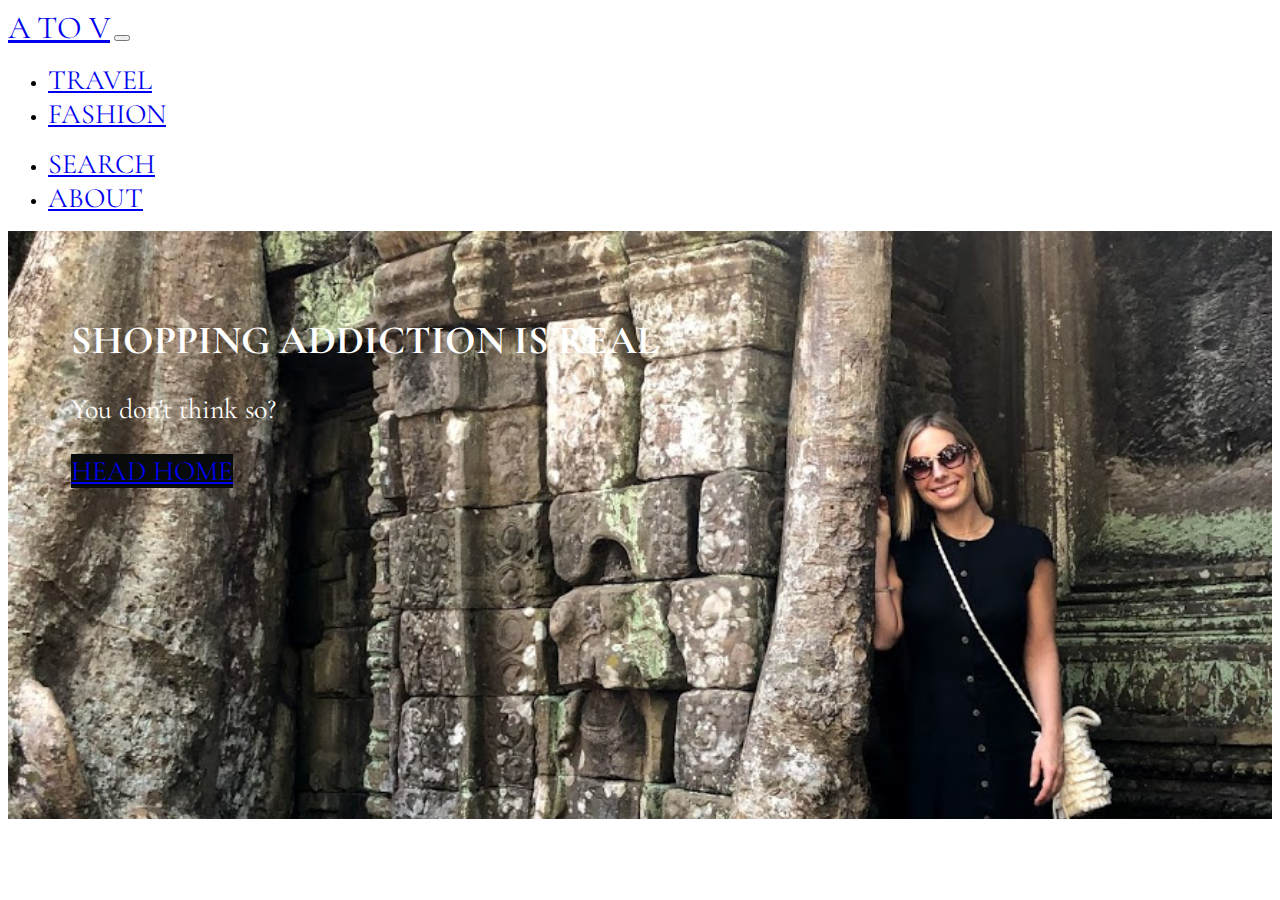
<file: fashion.html>
<!doctype html>
<html lang="en">
  <head>
    <!-- Required meta tags -->
    <meta charset="utf-8">
    <meta name="viewport" content="width=device-width, initial-scale=1, shrink-to-fit=no">

    <!-- Bootstrap CSS -->
    <link rel="stylesheet" href="https://stackpath.bootstrapcdn.com/bootstrap/4.2.1/css/bootstrap.min.css" integrity="sha384-GJzZqFGwb1QTTN6wy59ffF1BuGJpLSa9DkKMp0DgiMDm4iYMj70gZWKYbI706tWS" crossorigin="anonymous">

    <!-- Font Awesome -->

    <link rel="stylesheet" href="https://use.fontawesome.com/releases/v5.7.0/css/all.css" integrity="sha384-lZN37f5QGtY3VHgisS14W3ExzMWZxybE1SJSEsQp9S+oqd12jhcu+A56Ebc1zFSJ" crossorigin="anonymous">

    <!-- Google Font-->

    <link href="https://fonts.googleapis.com/css?family=Cormorant+Garamond" rel="stylesheet">

    <!-- My CSS Stylesheet-->
    <link rel="stylesheet" href="styles.css">

    <title>A to V Style:Style</title>
  </head>
  <body>
    <div class="container-fluid">
        <nav class="navbar navbar-expand-lg navbar-light">
            <a class="navbar-brand" href="index.html">A TO V</a>
            <button class="navbar-toggler" type="button" data-toggle="collapse" data-target="#navbarSupportedContent" aria-controls="navbarSupportedContent" aria-expanded="false" aria-label="Toggle navigation">
              <span class="navbar-toggler-icon"></span>
            </button>
          
            <div class="collapse navbar-collapse" id="navbarSupportedContent">
              <ul class="navbar-nav mr-auto">
                <li class="nav-item"><a class="nav-link" href="travel.html">TRAVEL</a></li>
                <li class="nav-item"><a class="nav-link" href="fashion.html">FASHION</a></li>
              </ul>
              <ul class="navbar-nav ml-auto">
                <li class="nav-item"><a class="nav-link" href="#">SEARCH <i class="fas fa-search"></i></a></li>
                <li class="nav-item"><a class="nav-link" href="#">ABOUT</a></li>
              </ul>
            </div>
        </nav>
    </div>
   
    <div class="container-fluid">
        <div class="stylejumbotron">
            <h1>SHOPPING ADDICTION IS REAL</h1>
            <p>You don't think so?</p>
            <p><a href="index.html" class="btn btn-dark">HEAD HOME</a>
            </p>
        </div>
    </div>
    
    <!-- Optional JavaScript -->
    <!-- jQuery first, then Popper.js, then Bootstrap JS -->
    <script src="https://code.jquery.com/jquery-3.3.1.slim.min.js" integrity="sha384-q8i/X+965DzO0rT7abK41JStQIAqVgRVzpbzo5smXKp4YfRvH+8abtTE1Pi6jizo" crossorigin="anonymous"></script>
    <script src="https://cdnjs.cloudflare.com/ajax/libs/popper.js/1.14.6/umd/popper.min.js" integrity="sha384-wHAiFfRlMFy6i5SRaxvfOCifBUQy1xHdJ/yoi7FRNXMRBu5WHdZYu1hA6ZOblgut" crossorigin="anonymous"></script>
    <script src="https://stackpath.bootstrapcdn.com/bootstrap/4.2.1/js/bootstrap.min.js" integrity="sha384-B0UglyR+jN6CkvvICOB2joaf5I4l3gm9GU6Hc1og6Ls7i6U/mkkaduKaBhlAXv9k" crossorigin="anonymous"></script>
  </body>
</html>
</file>
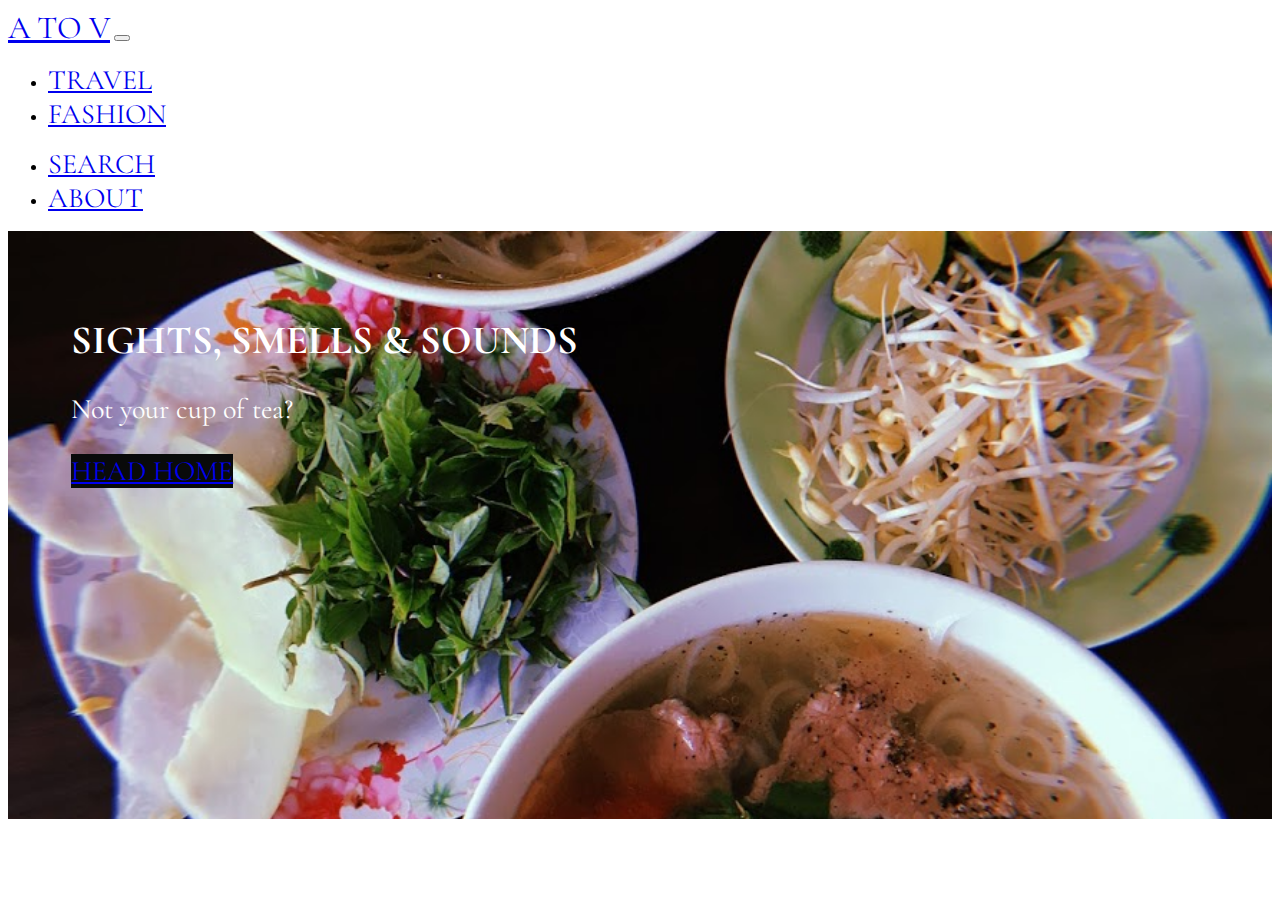
<file: travel.html>
<!doctype html>
<html lang="en">
  <head>
    <!-- Required meta tags -->
    <meta charset="utf-8">
    <meta name="viewport" content="width=device-width, initial-scale=1, shrink-to-fit=no">

    <!-- Bootstrap CSS -->
    <link rel="stylesheet" href="https://stackpath.bootstrapcdn.com/bootstrap/4.2.1/css/bootstrap.min.css" integrity="sha384-GJzZqFGwb1QTTN6wy59ffF1BuGJpLSa9DkKMp0DgiMDm4iYMj70gZWKYbI706tWS" crossorigin="anonymous">

    <!-- Font Awesome -->

    <link rel="stylesheet" href="https://use.fontawesome.com/releases/v5.7.0/css/all.css" integrity="sha384-lZN37f5QGtY3VHgisS14W3ExzMWZxybE1SJSEsQp9S+oqd12jhcu+A56Ebc1zFSJ" crossorigin="anonymous">

    <!-- Google Font-->

    <link href="https://fonts.googleapis.com/css?family=Cormorant+Garamond" rel="stylesheet">

    <!-- My CSS Stylesheet-->
    <link rel="stylesheet" href="styles.css">

    <title>A to V Style:Food</title>
  </head>
  <body>
    <div class="container-fluid">
        <nav class="navbar navbar-expand-lg navbar-light">
            <a class="navbar-brand" href="index.html">A TO V</a>
            <button class="navbar-toggler" type="button" data-toggle="collapse" data-target="#navbarSupportedContent" aria-controls="navbarSupportedContent" aria-expanded="false" aria-label="Toggle navigation">
              <span class="navbar-toggler-icon"></span>
            </button>
          
            <div class="collapse navbar-collapse" id="navbarSupportedContent">
              <ul class="navbar-nav mr-auto">
                <li class="nav-item"><a class="nav-link" href="travel.html">TRAVEL</a></li>
                <li class="nav-item"><a class="nav-link" href="fashion.html">FASHION</a></li>
              </ul>
              <ul class="navbar-nav ml-auto">
                <li class="nav-item"><a class="nav-link" href="#">SEARCH <i class="fas fa-search"></i></a></li>
                <li class="nav-item"><a class="nav-link" href="#">ABOUT</a></li>
              </ul>
            </div>
        </nav>
    </div>
   
    <div class="container-fluid">
        <div class="traveljumbotron">
                <h1><strong>SIGHTS, SMELLS & SOUNDS</strong></h1>
                <p>Not your cup of tea?</p>
                <p><a href="index.html" class="btn btn-dark">HEAD HOME</a>
                </p>
        </div>
            
    </div>
</body>   
    <!-- Optional JavaScript -->
    <!-- jQuery first, then Popper.js, then Bootstrap JS -->
    <script src="https://code.jquery.com/jquery-3.3.1.slim.min.js" integrity="sha384-q8i/X+965DzO0rT7abK41JStQIAqVgRVzpbzo5smXKp4YfRvH+8abtTE1Pi6jizo" crossorigin="anonymous"></script>
    <script src="https://cdnjs.cloudflare.com/ajax/libs/popper.js/1.14.6/umd/popper.min.js" integrity="sha384-wHAiFfRlMFy6i5SRaxvfOCifBUQy1xHdJ/yoi7FRNXMRBu5WHdZYu1hA6ZOblgut" crossorigin="anonymous"></script>
    <script src="https://stackpath.bootstrapcdn.com/bootstrap/4.2.1/js/bootstrap.min.js" integrity="sha384-B0UglyR+jN6CkvvICOB2joaf5I4l3gm9GU6Hc1og6Ls7i6U/mkkaduKaBhlAXv9k" crossorigin="anonymous"></script>
  </body>
</html>
</file>
<file: styles.css>
body {font-family: 'Cormorant Garamond', serif;
}

.nav-link {font-size: 28px;
}

.navbar-brand {font-size: 32px;
}

p {font-size: 28px;
    padding-left: 5%;
    color: white;
}

h1 {font-size: 40px;
    padding-top: 20px;
padding-left: 5%;
font-weight: bold;
color: white; 
}

.btn-dark {background-color: #090a0a;
    border-color: #090a0a;
}

.mainjumbotron {
    background-image: url(website-images/railaybeach.jpg);
    background-repeat:no-repeat;
    background-size: cover;
    background-position: center;
    height: 550px;
    padding-top: 3%;
}

.traveljumbotron {
    background-image: url(website-images/pho.jpg);
    background-repeat:no-repeat;
    background-size: cover;
    background-position: center;
    height: 550px;
    padding-top: 3%;
}

.stylejumbotron {
    background-image: url(website-images/fashun.jpg);
    background-repeat:no-repeat;
    background-size: cover;
    background-position: center;
    height: 550px;
    padding-top: 3%;
}
   
.kohsamui {
    height: 500px;
    width: 600px;

}
.fashun {
    height: 500px;
    width: 600px;
}
</file>
